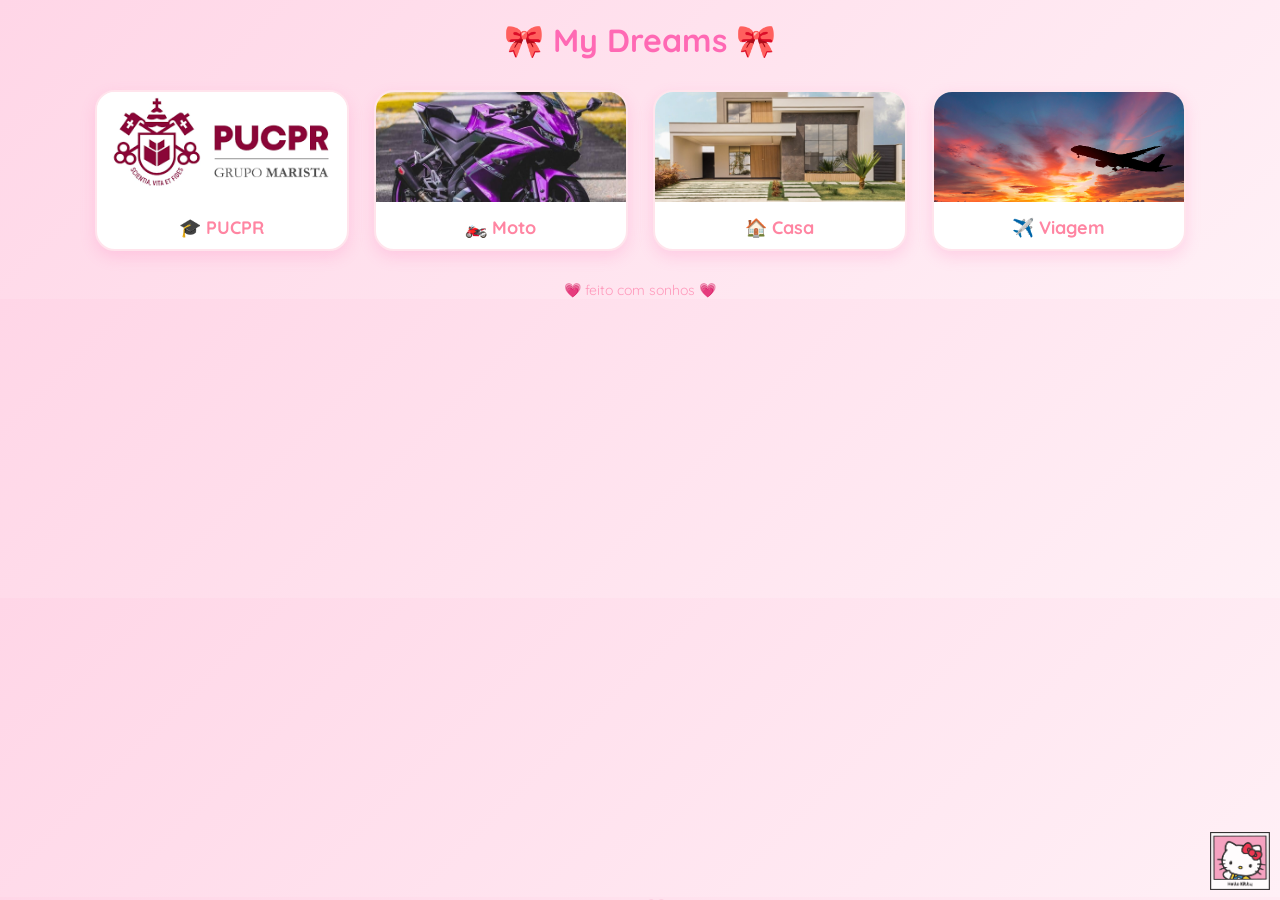
<file: site day/index.html>
<!DOCTYPE html>
<html lang="pt-BR">
<head>
  <meta charset="UTF-8">
  <title>My Dreams 🎀</title>

  <!-- Fonte fofa -->
  <link href="https://fonts.googleapis.com/css2?family=Quicksand:wght@400;700&display=swap" rel="stylesheet">

  <link rel="stylesheet" href="style.css">
</head>
<body>

  <h1>🎀 My Dreams 🎀</h1>

  <div class="container">

    <div class="card" onclick="toggleTimer('timer1')">
      <img height="100" width="150" src="images.png">
      <h3>🎓 PUCPR</h3>
      <p id="timer1" class="hidden"></p>
    </div>

    <div class="card" onclick="toggleTimer('timer2')">
      <img src="7317e99527ab2e6007950036fa80c767.jpg">
      <h3>🏍️ Moto</h3>
      <p id="timer2" class="hidden"></p>
    </div>

    <div class="card" onclick="toggleTimer('timer3')">
      <img src="casa-moderna-linhas-retas.jpg">
      <h3>🏠 Casa</h3>
      <p id="timer3" class="hidden"></p>
    </div>

    <div class="card" onclick="toggleTimer('timer4')">
      <img src="primeira-viagem-aviao-capa.jpg">
      <h3>✈️ Viagem</h3>
      <p id="timer4" class="hidden"></p>
    </div>

  </div>

  <footer>💗 feito com sonhos 💗</footer>

  <script src="script.js"></script>
</body>
<div class="hearts"></div>

<!-- Hello Kitty discreta -->
<img src="HK.png" 
     class="kitty">
</html>
</file>
<file: site day/style.css>
body {
  font-family: 'Quicksand', sans-serif;
  background: linear-gradient(135deg, #ffd6e7, #fff0f6);
  text-align: center;
  margin: 0;
  color: #444;
  overflow-x: hidden;
}

/* animação de entrada */
body {
  animation: fadeIn 1.2s ease;
}

@keyframes fadeIn {
  from {opacity: 0;}
  to {opacity: 1;}
}

h1 {
  margin: 20px;
  color: #ff69b4;
  animation: slideDown 1s ease;
}

@keyframes slideDown {
  from {
    transform: translateY(-30px);
    opacity: 0;
  }
  to {
    transform: translateY(0);
    opacity: 1;
  }
}

.container {
  display: flex;
  justify-content: center;
  gap: 25px;
  flex-wrap: wrap;
  padding: 10px;
}

/* cards */
.card {
  width: 250px;
  background: white;
  border-radius: 20px;
  overflow: hidden;
  box-shadow: 0 6px 15px rgba(255, 105, 180, 0.2);
  cursor: pointer;
  border: 2px solid #ffe4ec;

  transition: transform 0.3s ease, box-shadow 0.3s ease;
  animation: popUp 0.8s ease;
}

/* efeito ao passar mouse */
.card:hover {
  transform: translateY(-8px) scale(1.12);
  box-shadow: 0 12px 25px rgba(255, 105, 180, 0.3);
}

/* animação inicial */
@keyframes popUp {
  from {
    transform: scale(0.8);
    opacity: 0;
  }
  to {
    transform: scale(1);
    opacity: 1;
  }
}

/* imagem */
.card img {
  width: 100%;
  height: 110px;
  object-fit: cover;
  transition: transform 0.4s ease;
}

/* zoom suave na imagem */
.card:hover img {
  transform: scale(1.1);
}

h3 {
  margin: 10px 0;
  color: #ff85a2;
  font-size: 18px;
}

/* timer */
p {
  font-weight: bold;
  margin-bottom: 10px;
  color: #ff4d88;
  opacity: 0;
  transform: translateY(10px);
  transition: all 0.4s ease;
}

/* quando aparece */
.show {
  opacity: 1;
  transform: translateY(0);
}

.hidden {
  display: none;
}

/* footer */
footer {
  margin-top: 20px;
  font-size: 14px;
  color: #ff99bb;
  animation: fadeIn 2s ease;
}
/* container dos corações */
.hearts {
  position: fixed;
  top: 0;
  left: 0;
  width: 100%;
  height: 100%;
  pointer-events: none;
  overflow: hidden;
}

/* coração */
.heart {
  position: absolute;
  bottom: -20px;
  color: #ff9ecb;
  font-size: 18px;
  animation: subir 6s linear infinite;
  opacity: 0.7;
}

@keyframes subir {
  0% {
    transform: translateY(0) scale(1);
    opacity: 0.7;
  }
  100% {
    transform: translateY(-100vh) scale(1.5);
    opacity: 0;
  }
}
.kitty {
  position: fixed;
  bottom: 10px;
  right: 10px;
  width: 60px;
  opacity: 0.8;
  transition: 0.3s;
}

.kitty:hover {
  transform: scale(1.1);
  opacity: 1;
}
</file>
